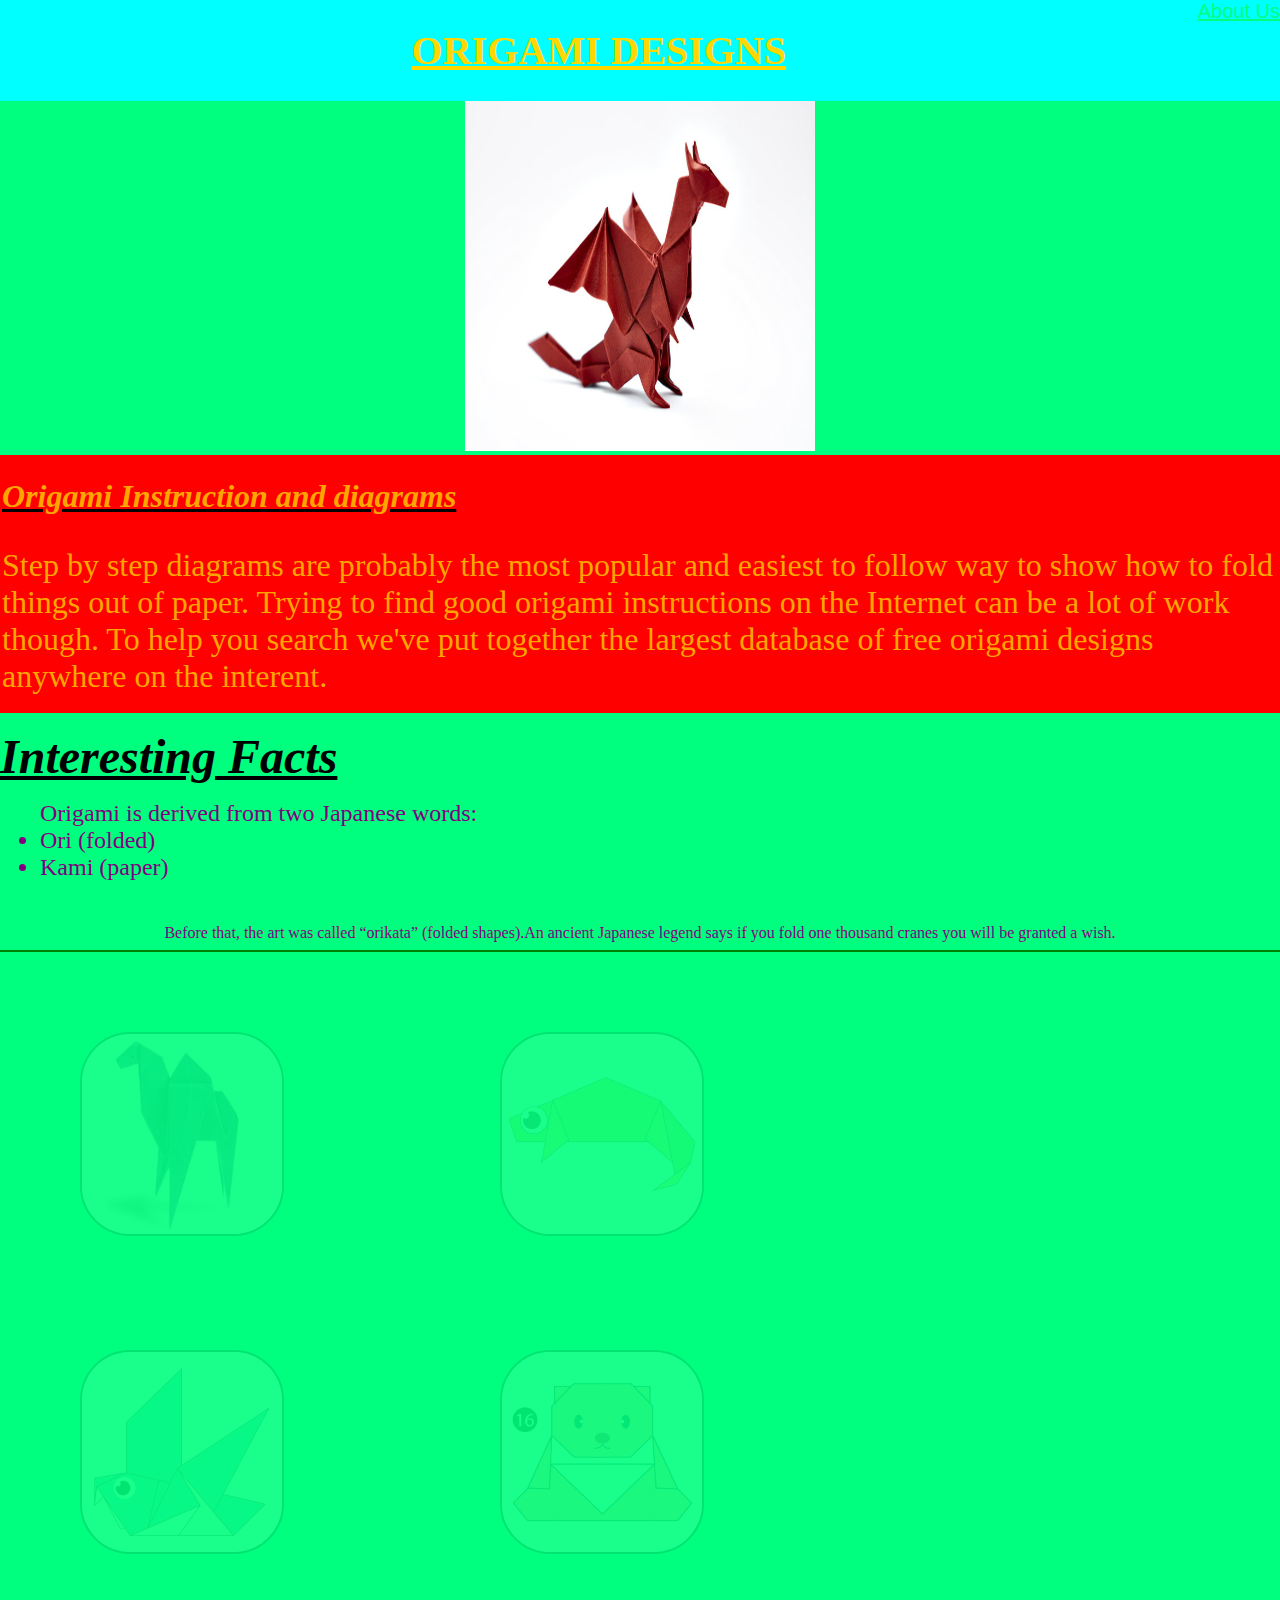
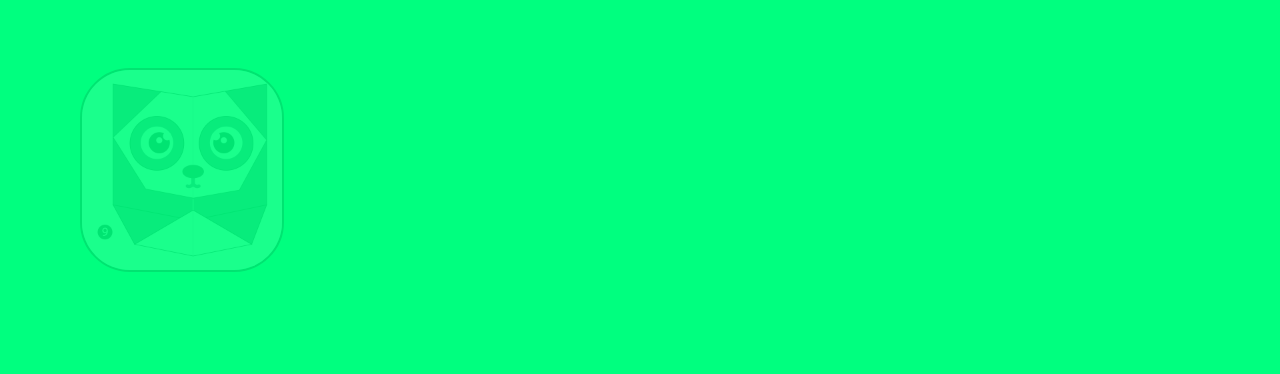
<file: index.html>
<!DOCTYPE html>
<html lang="en">
<head>
<title>Origami Designs</title>
<link rel="stylesheet"
      type="text/css"
      href="style.css" />

</head>
<body>
<body bgcolor= "purple">

<div class="header">
  <div class="menu">
    <div><a href="#"></a></div>
    <div><center> <h1><font face= "Magneto"><b><u>
      ORIGAMI DESIGNS</u></b></font></h1></center></div>
      <div><a href="search.htm">About Us</a></div>
  </div>
</div>
<center><img src="Origami.jpg" height =350 width =350></center>
<div class="bodyimg">
  
  <p><h1><b><u><i><font face = "Agency FB" color = 'orange' size = 6>
  Origami Instruction and diagrams</p></i></u></b></h1>
  
  <p>
    
    Step by step diagrams are probably the most popular and easiest to follow way to show how to fold things out of paper.
    Trying to find good origami instructions on the Internet can be a lot of work though. To help you search we've put together the largest database of free origami designs anywhere on the interent.
    </font>
  </p>
</div>
<div class="fact">
  <p>
    <font size = 7 color = 'black'><b><i><u>Interesting Facts</u></i></b></font>    
    <font face = "Times New Roman" size =5>
        <ul>
        Origami is derived from two Japanese words:
        <li> Ori (folded)</li>
        <li> Kami (paper)</li></ul>
        <br>
    </font>
    <center> <font face= "Algerian">
        Before that, the art was called “orikata” (folded shapes).An ancient Japanese legend says if you fold one thousand cranes you will be granted a wish.
        <hr color = green>
 </font>
 </p>
</div>
<div class="grid">
  <div class="origami">
    <a href="#"><img src="Camel.jpg" height =200 width =200></a>
    <p>Camel</p>
</div>
<div class="origami">
    <a href="https://origami.me/chameleon/"><img src="Chameleon.jpg" height =200 width =200></a>
    <p>Chameleon</p>
</div>
<div class="origami">
    <a href="https://origami.me/pigeon/"><img src="pigeon.jpg" height =200 width =200></a>
    <p>Pigeon</p>
</div>
<div class="origami">
    <a href="https://origami.me/teddy-bear/"><img src="teddy.jpg" height =200 width =200></a>
    <p>Teddy Bear</p>
</div>
<div class="origami">
    <a href="https://origami.me/panda/"><img src="panda.jpg" height =200 width =200></a>
    <p>Panda</p>
  </div>

</div>
 
 <a href="followus.html">Follow Us</a>
 
 

 
 
 
</body>
</html>
</file>
<file: style.css>
body{
    margin: 0px;
    background-color: #00ff7f;
}
.menu{
    display:flex;
    justify-content: space-between;
    background-color: #00ffff;
    font-size: 20px;
    font-family: sans-serif;
    font-weight: 400;
    color: #ffd700;   
}
a:link{color: #00ff7f;}
a:visited{color: #08afb3;}
.bodyimg{
background-color: red;
padding: 2px;
}

.grid{
    display: flex;
    flex-wrap: wrap;
    margin: 25px;
}
.grid img{
    border: 2px solid #000000;
    border-radius: 50px;
}
.fact{
    color: #800080;
}
.origami{
    border-radius: 20px;
    
    padding: 30px;
    margin: 25px;
    width: 310px;
}
.origami{
    position: relative;
}
.origami p{
    position:absolute;
    top:50%;
    left: 50%;
    transform: translate(-110%,-50%);
    opacity: 0;
}
.origami:hover p{
    opacity: 1;
}
.origami img{
    opacity: 0.1;
}
.origami:hover img{
    opacity: 1;
}
</file>
